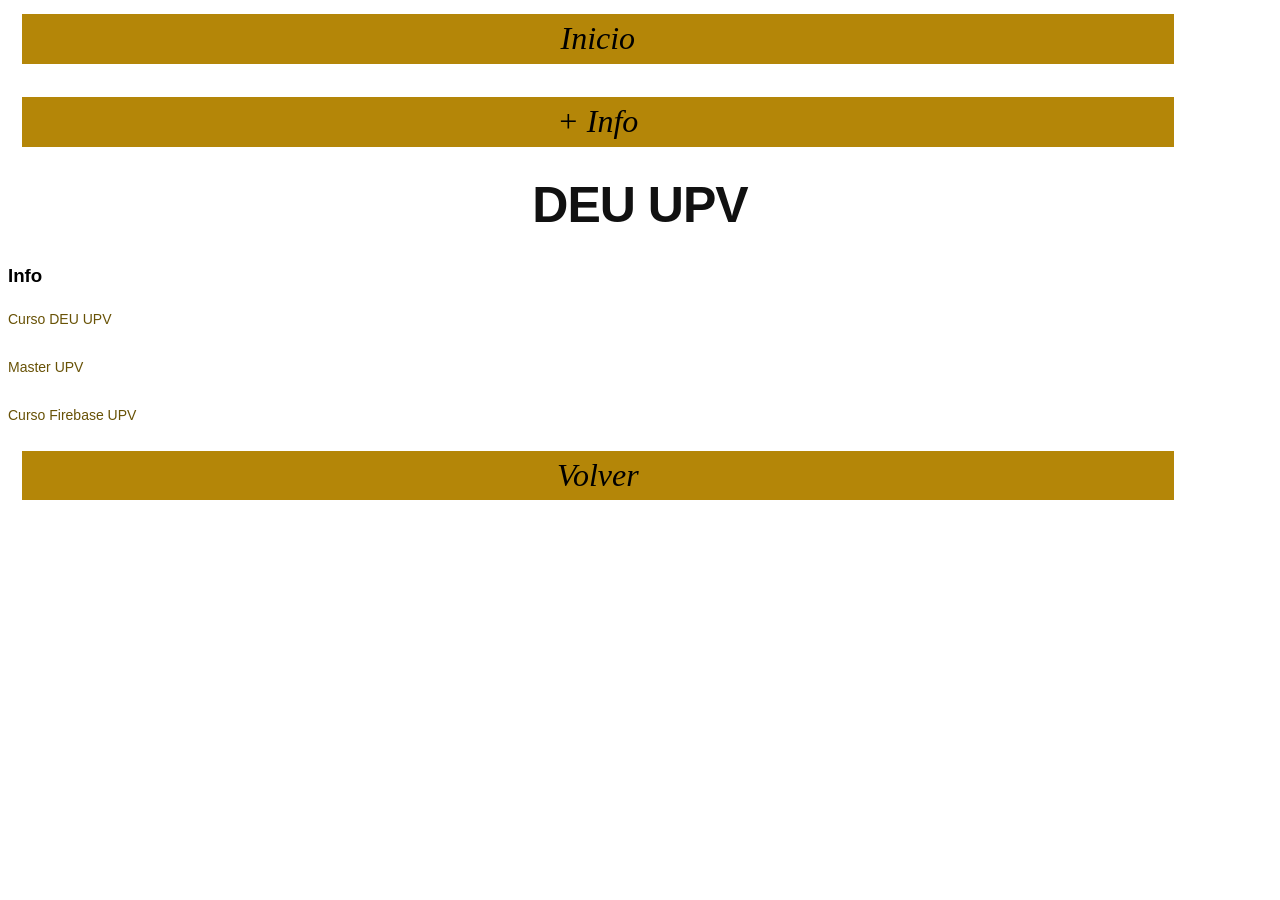
<file: app/src/main/assets/index.html>
<!DOCTYPE html>
<html>
<head>
    <meta charset="UTF-8">
    <meta name="viewport" content="width=device-width, initial-scale=1">
    <link rel="stylesheet" href="jquery.mobile-1.4.5.min.css"/>
    <script src="jquery-3.3.1.min.js"></script>
    <script>
$(document).bind('mobileinit',function(){
$.mobile.changePage.defaults.changeHash = false;
$.mobile.hashListeningEnabled = false;
$.mobile.pushStateEnabled = false;
});

    </script>
    <script src="jquery.mobile-1.4.5.min.js"></script>
    <link href="estilos.css" rel="stylesheet" type="text/css">
    <script src="funciones.js"></script>
</head>
<body>
<div data-role="page" data-theme="b" id="pagina1">
    <div data-role="header">
        <a href="#" data-icon="home" onClick="volver();">Inicio</a>
        <h1 id="evento"></h1>
        <a href="#pagina2" data-role="button" data-icon="info"
           data-transition="popup">+ Info</a>
    </div>
    <div data-role="content">
        <p id="wiki">
        <p>
    </div>
    <div data-role="footer" data-position="fixed">
        <h1>DEU UPV</h1>
    </div>
</div>
<div data-role="panel" data-theme="b" id="pagina2">
    <h3>Info</h3>
    <p>Curso DEU UPV</p>
    <p>Master UPV</p>
    <p>Curso Firebase UPV</p>
    <a href="#pagina2" data-role="button" data-icon="back"
       data-transition="overlay">Volver</a>
</div>
</body>
</html>
</file>
<file: app/src/main/assets/estilos.css>
h1 {
color: #111;
font-family: 'Helvetica Neue', sans-serif;
font-size: 50px;
font-weight: bold;
letter-spacing: -1px;
line-height: 1;
text-align: center;
}
p {
color: #685206;
font-family: 'Helvetica Neue', sans-serif;
font-size: 14px;
line-height: 24px;
margin: 0 0 24px;
text-align: justify;
text-justify: inter-word;
}
a {
font-family: 'Droid serif', serif;
background: #b48608;
padding: 4px 7px;
color: #000;
text-decoration: none;
margin: 14px 14px 14px 14px;
width: 90%;
display: block;
text-align: center;
font-style: italic;
font-size: 32px;
}
a:hover {
color: #000;
background: #fff;
}
#imagen {
text-align: center;
}
</file>
